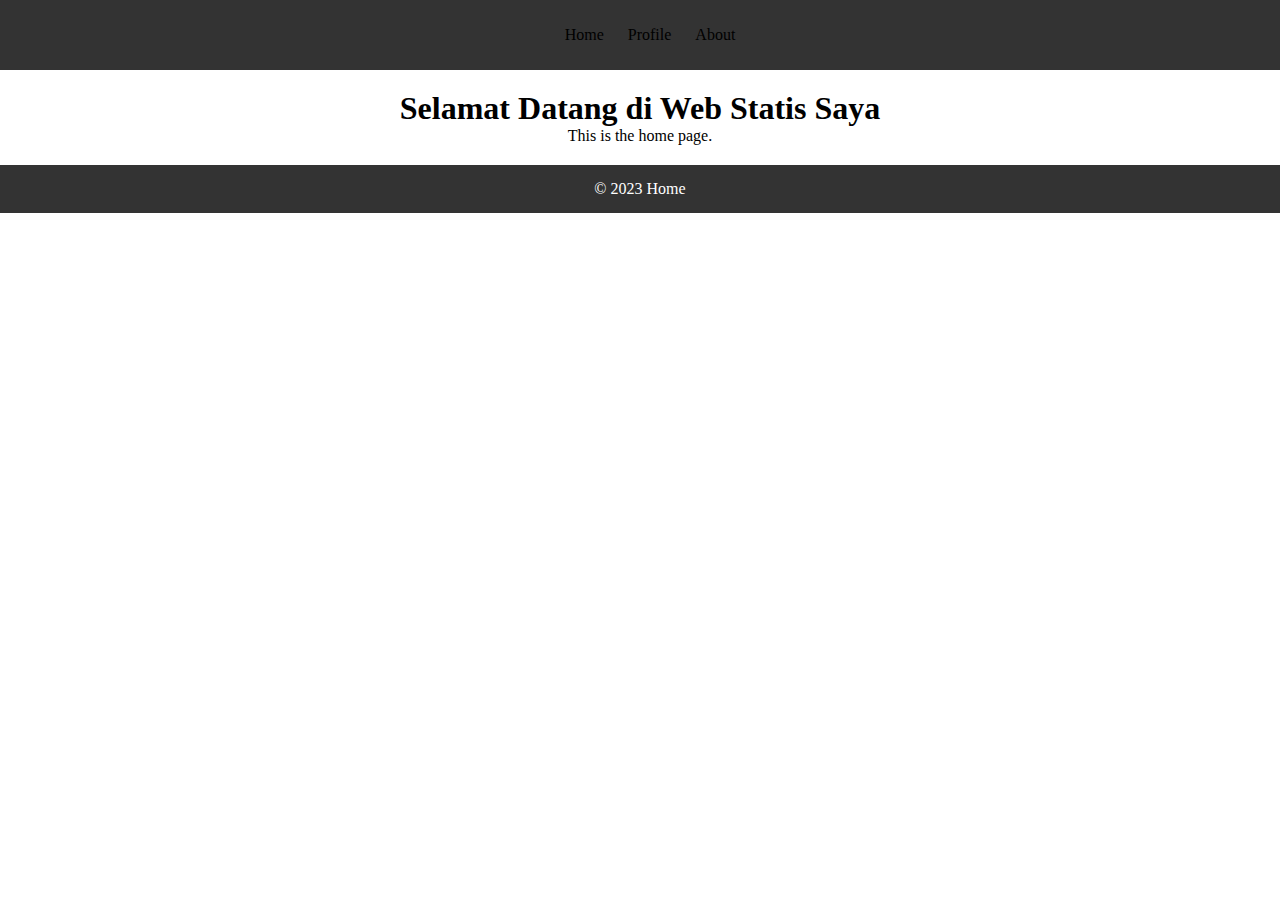
<file: index.html>
<!DOCTYPE html>
<html lang="en">
<!DOCTYPE html>
<html lang="en">
<head>
    <meta charset="UTF-8">
    <meta name="viewport" content="width=device-width, initial-scale=1.0">
    <link rel="stylesheet" href="style.css">
    <script src="script.js"></script> <!-- Menambahkan script.js -->
    <title>My Personal Website</title>
</head>
<body>
    <header>
        <nav>
            <ul class="menu">
                <li><a href="index.html">Home</a></li>
                <li><a href="profile/profile.html">Profile</a></li>
                <li><a href="about/about.html">About</a></li>
            </ul>
        </nav>
    </header>
    <main>
        <section class="content">
            <h1><b>Selamat Datang di Web Statis Saya</b></h1>
            <p>This is the home page.</p>
        </section>
    </main>
    <footer>
        &copy; 2023 Home
    </footer>
</body>
</html>
</file>
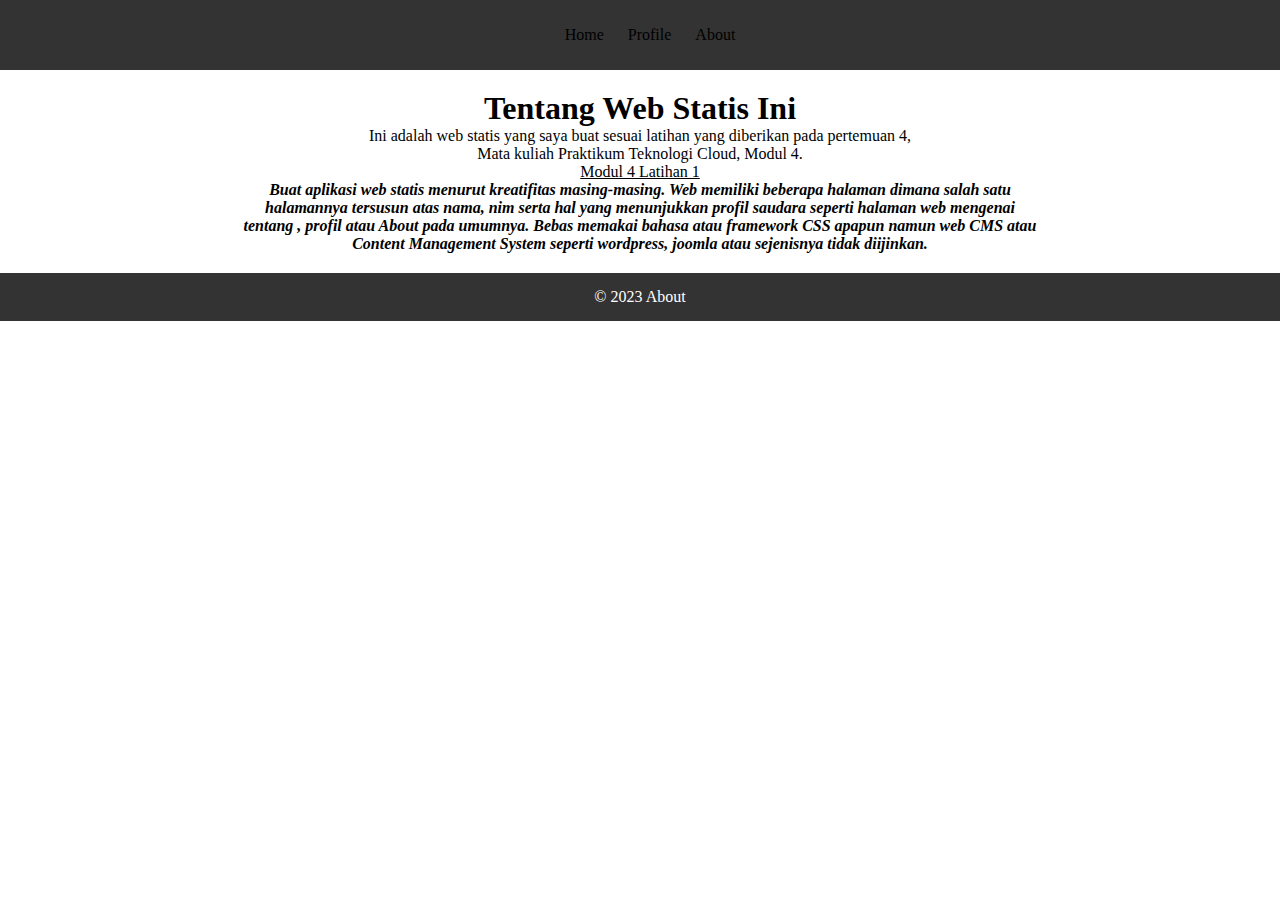
<file: about/about.html>
<!DOCTYPE html>
<html lang="en">
<head>
    <meta charset="UTF-8">
    <meta name="viewport" content="width=device-width, initial-scale=1.0">
    <link rel="stylesheet" href="../style.css">
    <title>About This Website</title>
</head>
<body>
    <header>
        <nav>
            <ul class="menu">
              <li><a href="../index.html">Home</a></li>
              <li><a href="../profile/profile.html">Profile</a></li>
              <li><a href="about.html">About</a></li>
            </ul>
        </nav>
    </header>
    <main>
        <section class="content">
            <h1>Tentang Web Statis Ini</h1>
            <p>Ini adalah web statis yang saya buat sesuai latihan yang diberikan pada pertemuan 4, </p>
            <p>Mata kuliah Praktikum Teknologi Cloud, Modul 4.</p>
            <p><u>Modul 4 Latihan 1</u></p>
            <p><i><b>Buat aplikasi web statis menurut kreatifitas masing-masing. Web memiliki beberapa halaman dimana salah satu halamannya tersusun atas nama, nim serta hal yang menunjukkan profil saudara seperti halaman web mengenai tentang , profil atau About pada umumnya. Bebas memakai bahasa atau framework CSS apapun namun web CMS atau Content Management System seperti wordpress, joomla atau sejenisnya tidak diijinkan.</b></i></p>
            <!-- Tambahkan informasi tentang Anda sesuai kebutuhan -->
        </section>
    </main>
    <footer>
        &copy; 2023 About
    </footer>
</body>
</html>
</file>
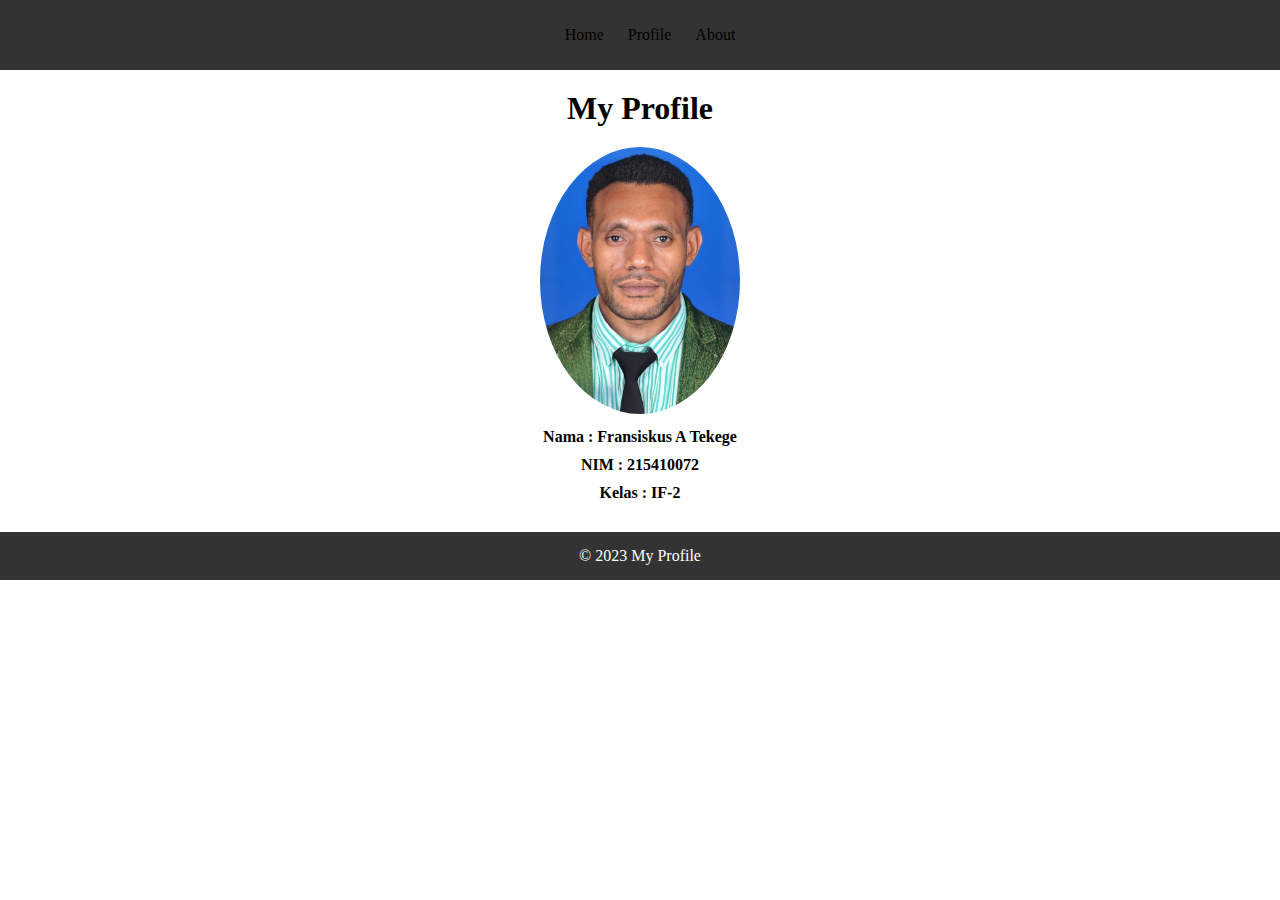
<file: profile/profile.html>
<!DOCTYPE html>
<html lang="en">
<head>
    <meta charset="UTF-8">
    <meta name="viewport" content="width=device-width, initial-scale=1.0">
    <link rel="stylesheet" href="../style.css">
    <title>My Profile</title>
</head>
<body>
    <header>
        <nav>
            <ul class="menu">
              <li><a href="../index.html">Home</a></li>
              <li><a href="profile.html">Profile</a></li>
              <li><a href="../about/about.html">About</a></li>
            </ul>
        </nav>
    </header>
    <main>
        <section class="content">
            <h1>My Profile</h1>
            <img src="image/profile.png" alt="Foto Profil Anda">
            <div class="info">
              <b><p>Nama  : Fransiskus A Tekege</p>
              <p>NIM   : 215410072</p>
              <p>Kelas : IF-2</p></b>
            </div>
            <!-- Tambahkan informasi profil Anda sesuai kebutuhan -->
        </section>
    </main>
    <footer>
        &copy; 2023 My Profile
    </footer>
</body>
</html>
</file>
<file: style.css>
/* Reset some default styles */
body, h1, p {
    margin: 0;
    padding: 0;
}

/* Style the header */
header {
    background-color: #333;
    color: #fff;
    padding: 10px 0;
    text-align: center;
}

/* Style the navigation menu */
nav ul {
    list-style-type: none;
}

nav ul li {
    display: inline;
    margin-right: 20px;
}

nav a {
    text-decoration: none;
    color: #fff;
}

/* Style the main content */
.content {
    max-width: 800px;
    margin: 0 auto;
    padding: 20px;
    text-align: center;
}

/* Style the footer */
footer {
    background-color: #333;
    color: #fff;
    text-align: center;
    padding: 15px 0;
}

/* Style the profile picture */
.content img {
    max-width: 200px;
    border-radius: 50%;
    margin-top: 20px;
}
.info {
  text-align: center; /* Untuk menjaga teks rata kiri */
}

.info p {
  margin: 10px 0; /* Untuk memberi jarak antara setiap paragraf */
}
.menu a {
  text-decoration: none;
  color: black; /* Warna teks awal */
  transition: color 0.2s; /* Animasi perubahan warna */
}

.menu a:hover {
  color: white; /* Warna teks saat kursor mengarah ke elemen */
}
</file>
